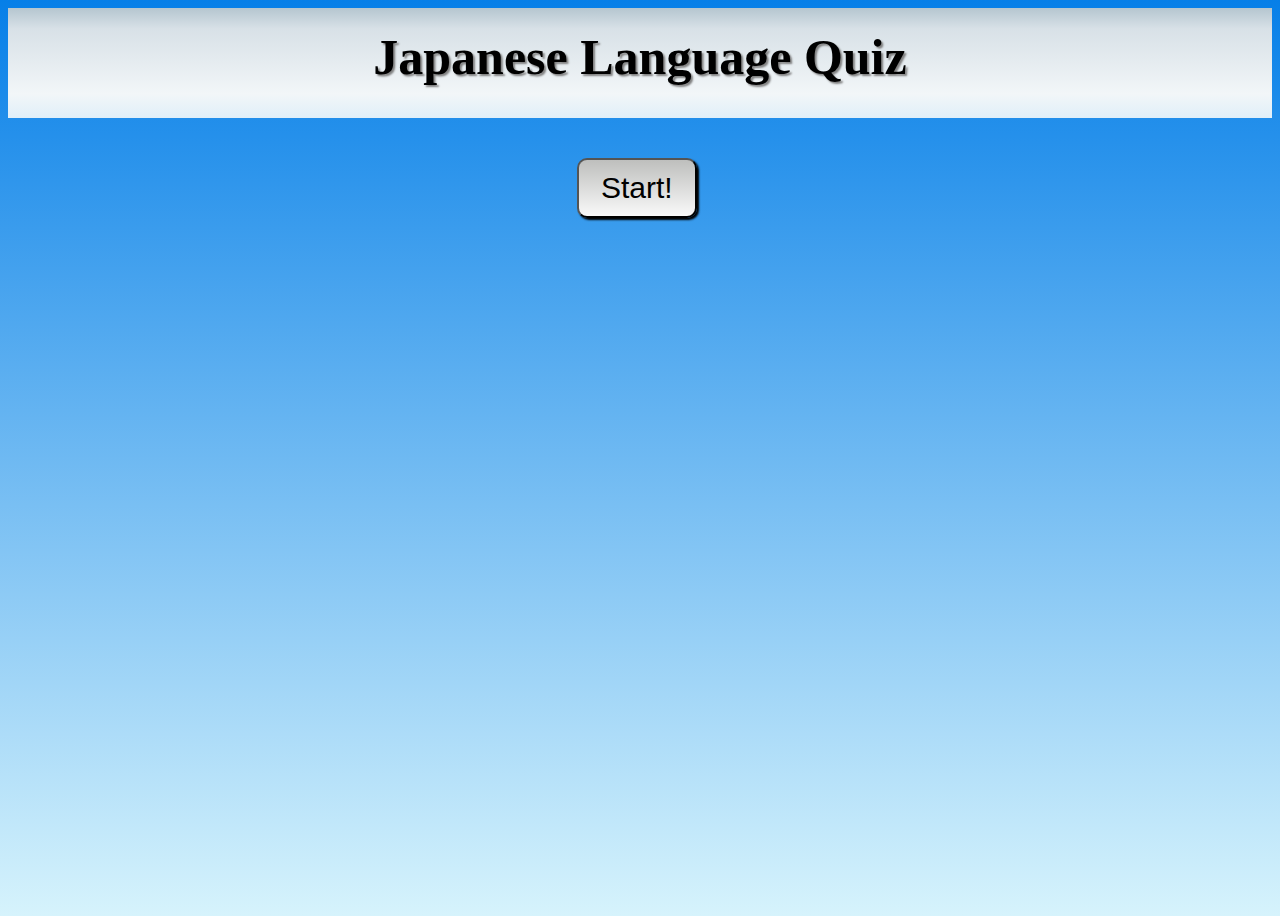
<file: index.html>
<html>
<head>
    <link rel="stylesheet" type="text/css" href="main.css">
</head>
<body>

<header><h1>Japanese Language Quiz</h1></header>
    <a href="menu.html"><button class="b1">Start!</button></a>     


</body>




</html>
</file>
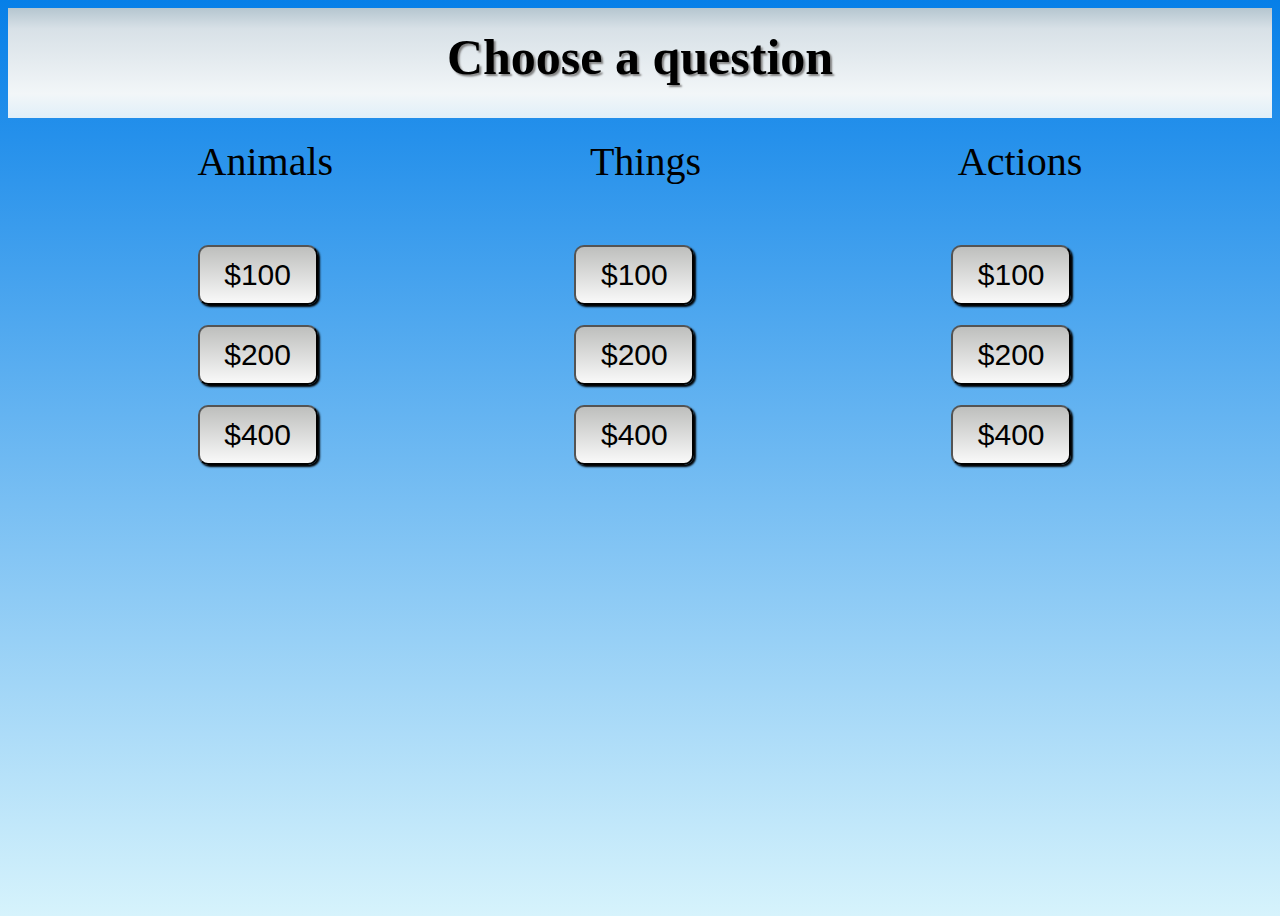
<file: menu.html>
<html>
<head>
    <link rel="stylesheet" type="text/css" href="main.css">
</head>
<body>

    <header><h1>Choose a question</h1></header>
    <p>Animals</p>
    <p>Things</p>
    <p>Actions</p>
    <br>
    <a href="q1.html"><button class="b2">$100</button></a>     
    <a href="q4.html"><button class="b2">$100</button></a>     
    <a href="q7.html"><button class="b2"> $100</button></a>
    <br>
    <a href="q2.html"><button class="b3"> $200</button></a>    
    <a href="q5.html"><button class="b3">$200</button></a>     
    <a href="q8.html"><button class="b3">$200</button></a> 
    <br>
    <a href="q3.html"><button class="b4">$400</button></a>     
    <a href="q6.html"><button class="b4"> $400</button></a>
    <a href="q9.html"><button class="b4"> $400</button></a>

</body>




</html>
</file>
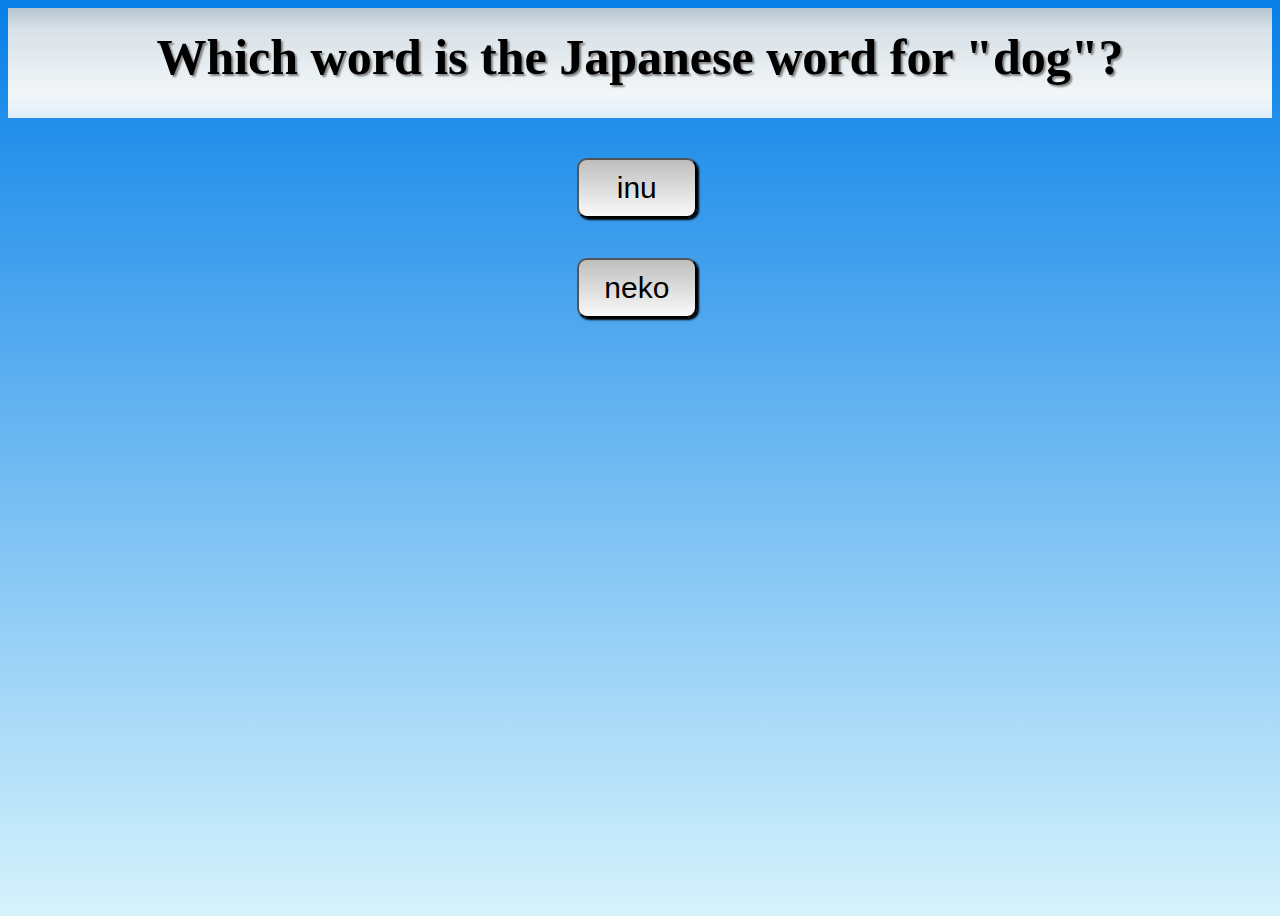
<file: q1.html>
<html>
<head>
    <link rel="stylesheet" type="text/css" href="main.css">
</head>
<body>

    <header><h1>Which word is the Japanese word for "dog"?</h1></header>
    <a href="correct.html"><button class="b5">inu</button></a>   
    <br>
    <a href="wrong.html"><button class="b5">neko</button></a>   


</body>




</html>
</file>
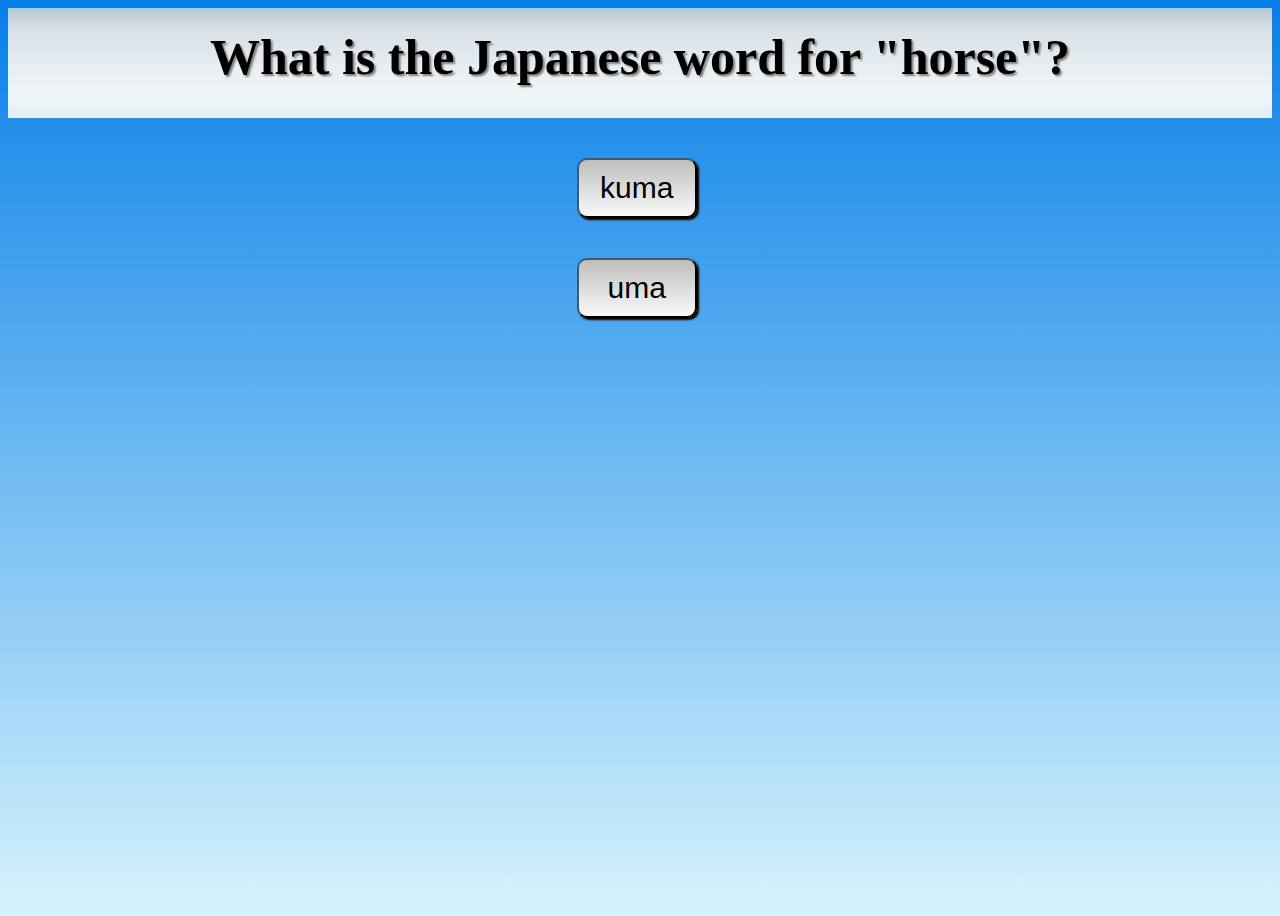
<file: q2.html>
<html>
<head>
    <link rel="stylesheet" type="text/css" href="main.css">
</head>
<body>

    <header><h1>What is the Japanese word for "horse"? </h1></header>
    <a href="wrong.html"><button class="b5"> kuma</button></a>   
    <br>
    <a href="correct.html"><button class="b5">uma</button></a>      


</body>




</html>
</file>
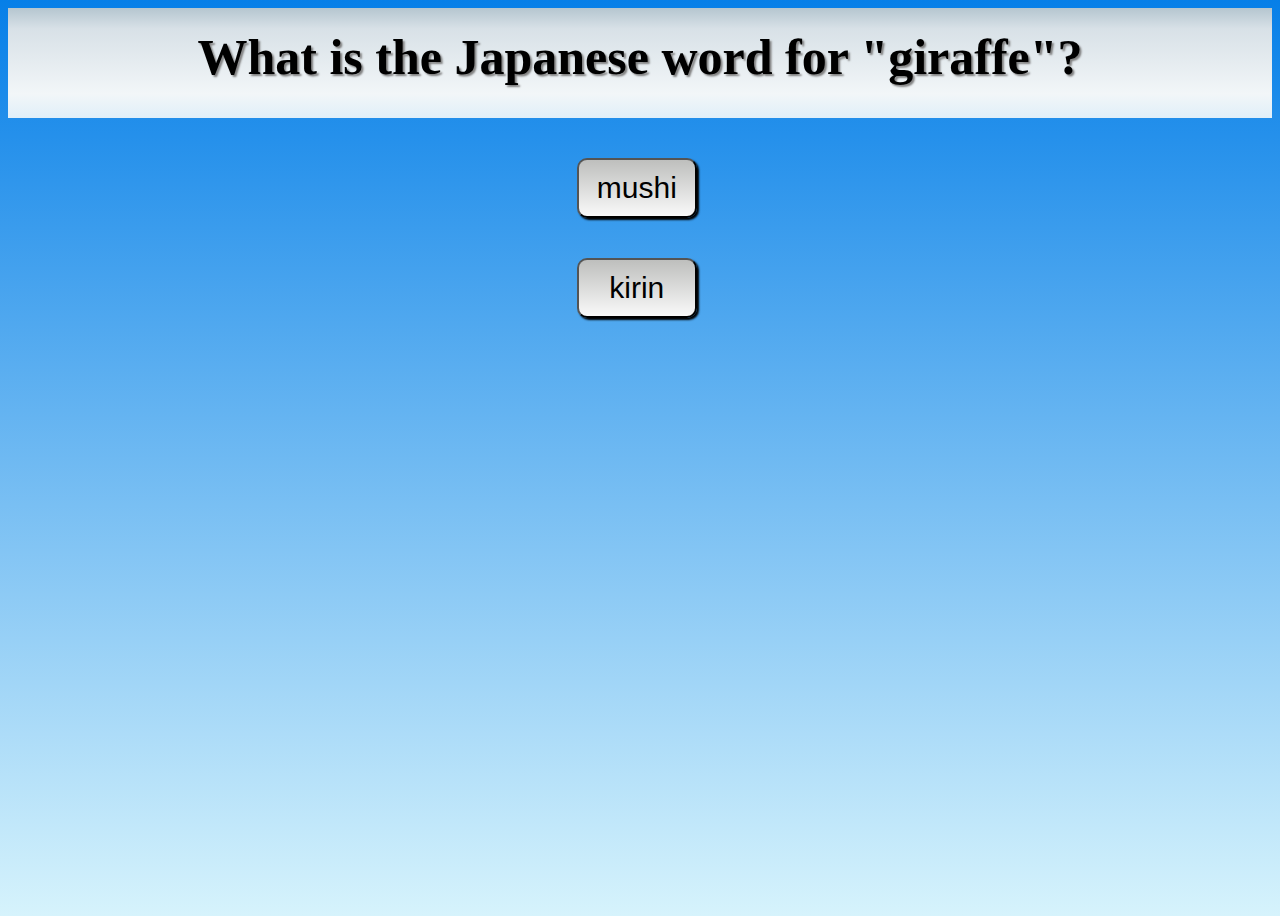
<file: q3.html>
<html>
<head>
    <link rel="stylesheet" type="text/css" href="main.css">
</head>
<body>

    <header><h1>What is the Japanese word for "giraffe"?</h1></header>
    <a href="wrong.html"><button class="b5">mushi</button></a>   
    <br>
    <a href="correct.html"><button class="b5"> kirin</button></a>   


</body>




</html>
</file>
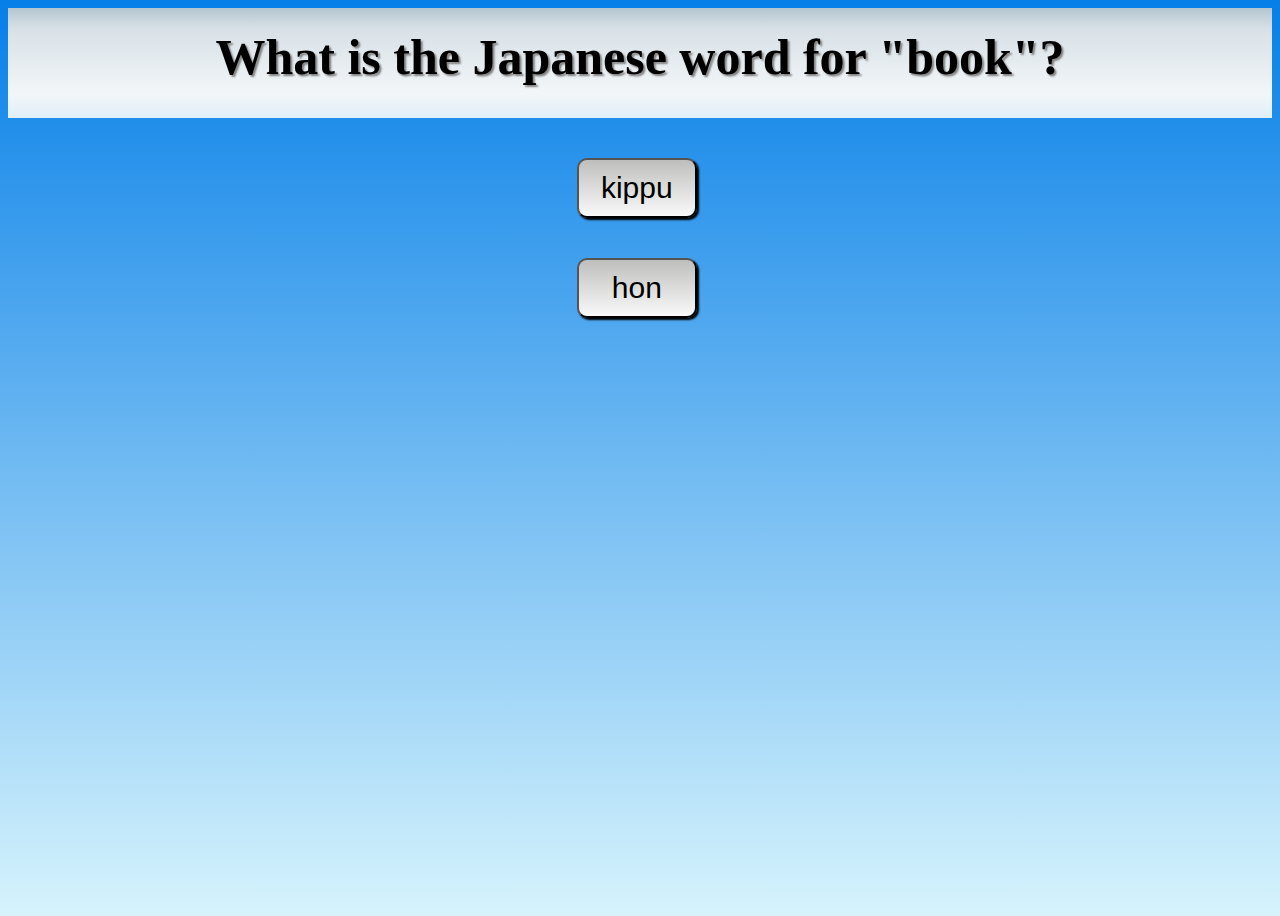
<file: q4.html>
<html>
<head>
    <link rel="stylesheet" type="text/css" href="main.css">
</head>
<body>

    <header><h1>What is the Japanese word for "book"?</h1></header>
    <a href="wrong.html"><button class="b5">kippu</button></a>   
    <br>
    <a href="correct.html"><button class="b5">hon</button></a>     


</body>




</html>
</file>
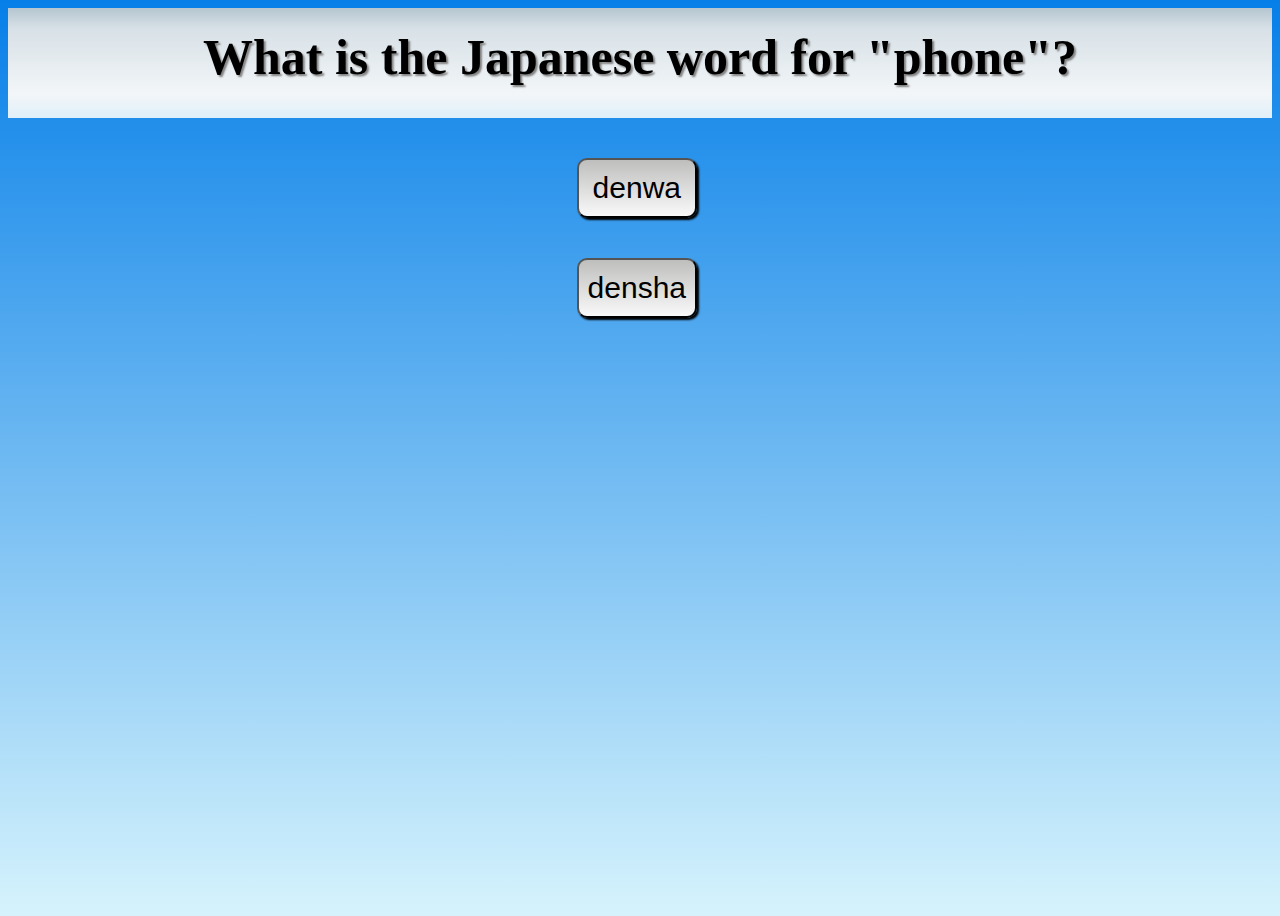
<file: q5.html>
<html>
<head>
    <link rel="stylesheet" type="text/css" href="main.css">
</head>
<body>

    <header><h1>What is the Japanese word for "phone"?</h1></header>
    <a href="correct.html"><button class="b5">denwa</button></a>   
    <br>
    <a href="wrong.html"><button class="b5">densha</button></a>     


</body>




</html>
</file>
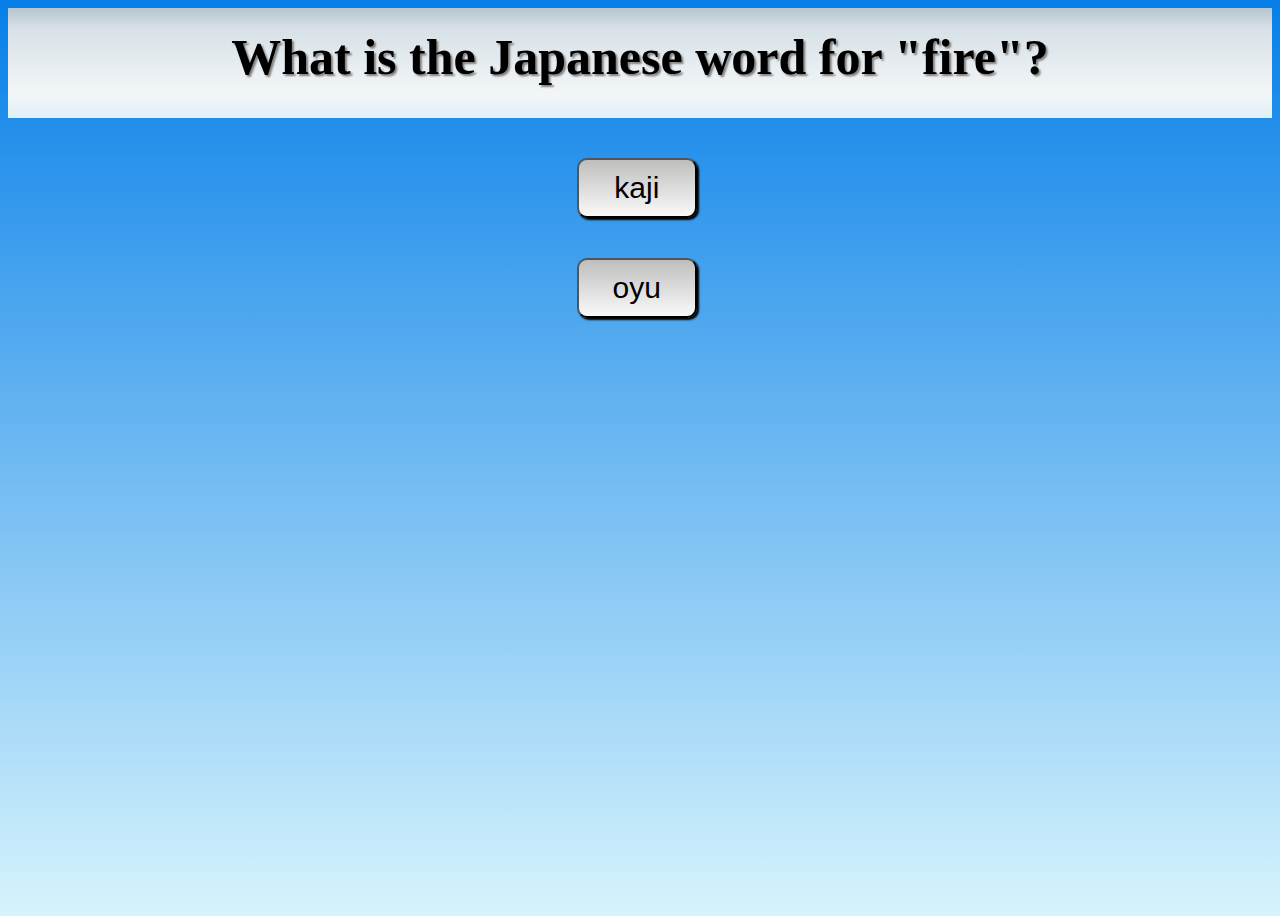
<file: q6.html>
<html>
<head>
    <link rel="stylesheet" type="text/css" href="main.css">
</head>
<body>

    <header><h1>What is the Japanese word for "fire"?</h1></header>
    <a href="correct.html"><button class="b5">kaji</button></a>   
    <br>
    <a href="wrong.html"><button class="b5">oyu</button></a>     


</body>




</html>
</file>
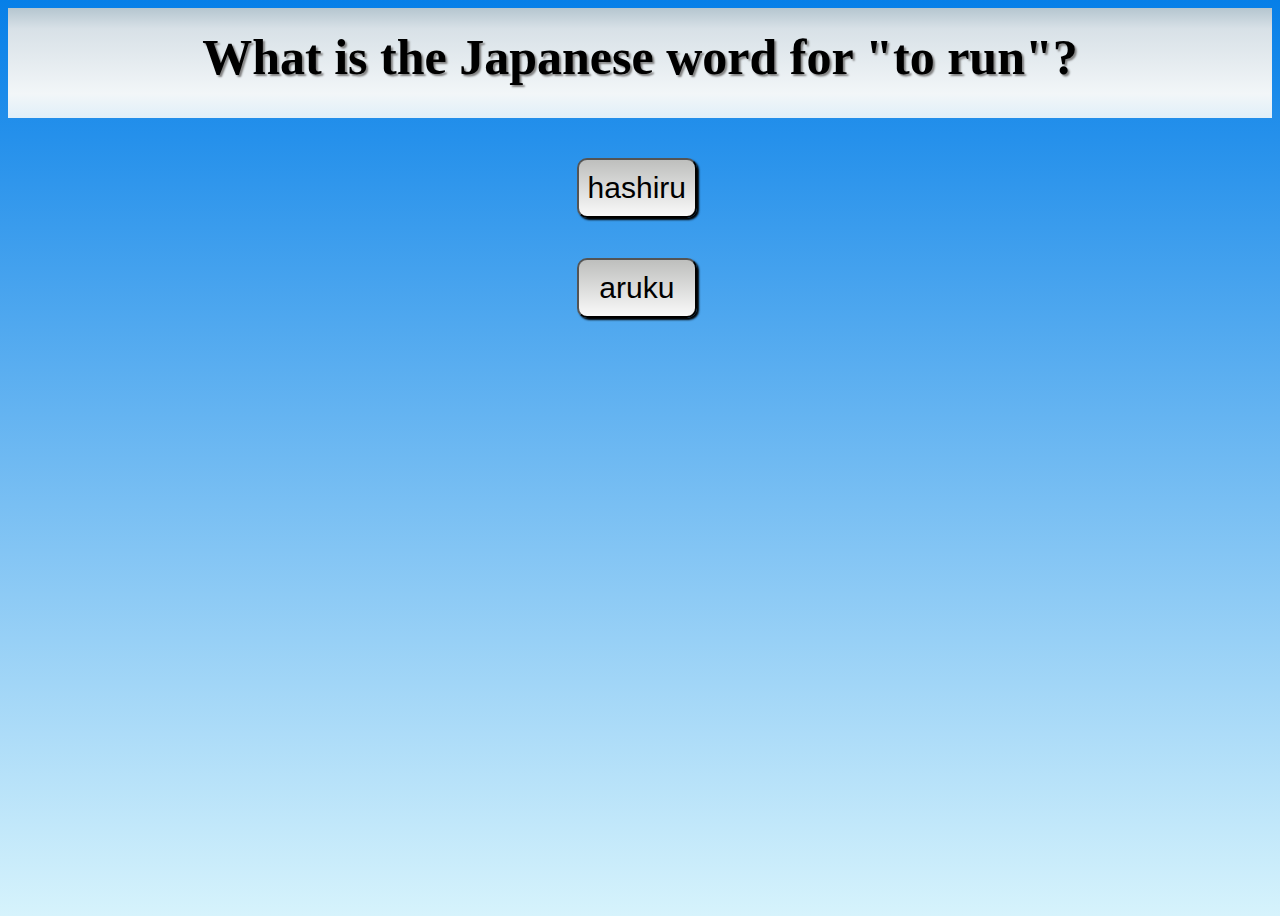
<file: q7.html>
<html>
<head>
    <link rel="stylesheet" type="text/css" href="main.css">
</head>
<body>

    <header><h1>What is the Japanese word for "to run"?</h1></header>
    <a href="correct.html"><button class="b5">hashiru</button></a>   
    <br>
    <a href="wrong.html"><button class="b5">aruku</button></a>  


</body>




</html>
</file>
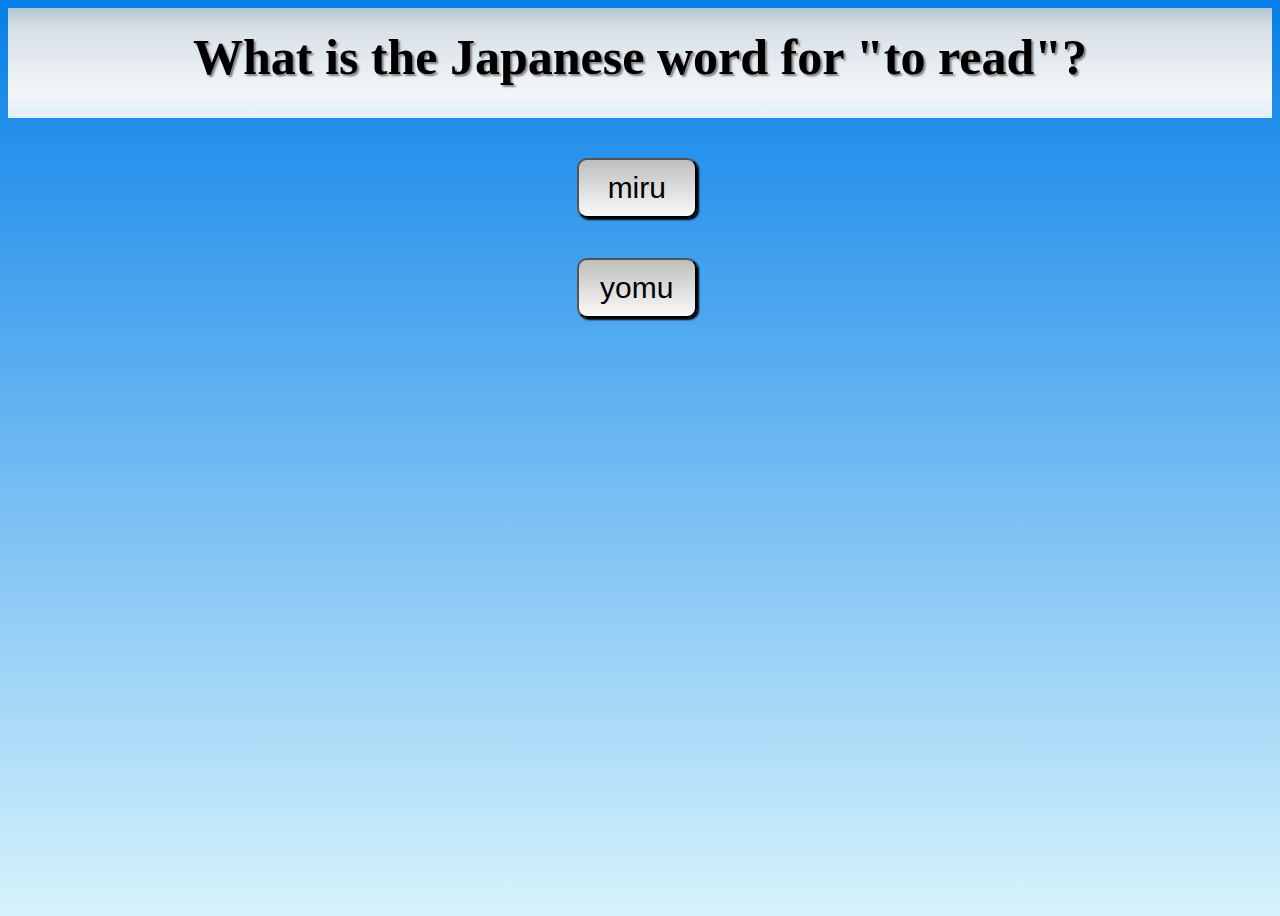
<file: q8.html>
<html>
<head>
    <link rel="stylesheet" type="text/css" href="main.css">
</head>
<body>

    <header><h1>What is the Japanese word for "to read"?</h1></header>
    <a href="wrong.html"><button class="b5">miru</button></a>   
    <br>
    <a href="correct.html"><button class="b5">yomu</button></a>    


</body>




</html>
</file>
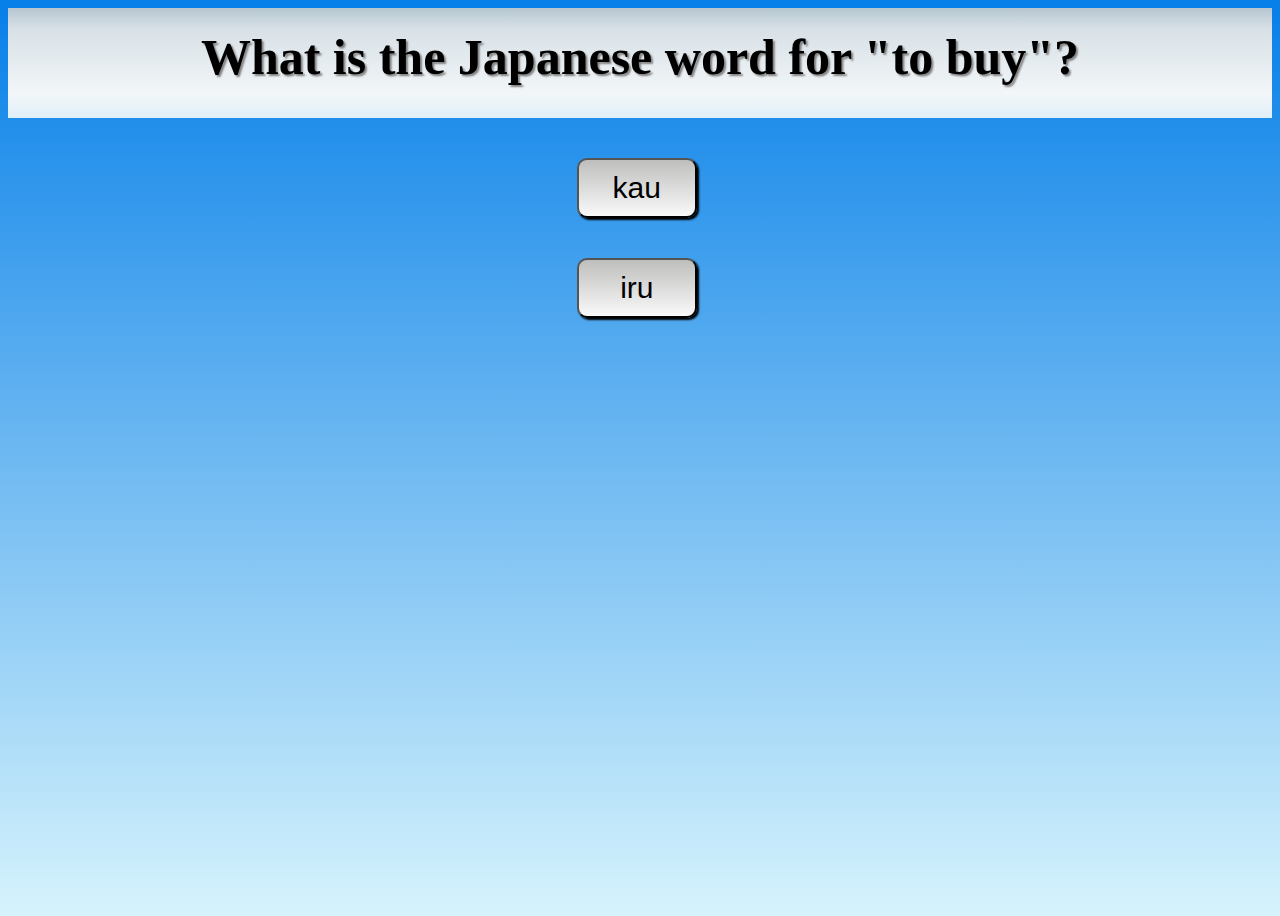
<file: q9.html>
<html>
<head>
    <link rel="stylesheet" type="text/css" href="main.css">
</head>
<body>

    <header><h1>What is the Japanese word for "to buy"?</h1></header>
    <a href="correct.html"><button class="b5">kau</button></a>   
    <br>
    <a href="wrong.html"><button class="b5">iru</button></a>  

</body>




</html>
</file>
<file: main.css>
body {
    
    
    background-color: #2989D8;
    background: -moz-linear-gradient(top, #067fe8 0%, #d6f3fc 100%);
    background: -webkit-linear-gradient(top, #067fe8 0%,#d6f3fc 100%);
    background: linear-gradient(to bottom, #067fe8 0%,#d6f3fc 100%);
    background-repeat: no-repeat;
    height:100%;
    
}

header {
    
    background: #b5c6d0;
    background: -moz-linear-gradient(top, #b5c6d0 0%, #d8e1e7 19%, #f2f6f8 78%, #e0eff9 100%);
    background: -webkit-linear-gradient(top, #b5c6d0 0%,#d8e1e7 19%,#f2f6f8 78%,#e0eff9 100%);
    background: linear-gradient(to bottom, #b5c6d0 0%,#d8e1e7 19%,#f2f6f8 78%,#e0eff9 100%);
    height: 110px;
    width: 100%;
    margin-top: 0px;
    padding-top: 0px;
    
   
    
    
}
    


h1 {
    font-size: 50px;
    text-align: center;
    text-shadow: 2px 2px 2px grey;
    margin-top:0px;
    padding-top: 20px;
    
    
    
    
}

h2 {
    
    font-size: 60px;
    text-align: center;
    color: black;
    margin-top: 60px;
    text-shadow: 2px 2px 2px lightgreen;
}

h3 {
    
    font-size: 60px;
    color: black;
    text-align: center;
    margin-top: 60px;
    text-shadow: 2px 2px 2px red;
}




.b1 {  

    background-color:background: #bebfbd;
    background: -moz-linear-gradient(top, #bebfbd 0%, #f9f9f9 100%); 
    background: -webkit-linear-gradient(top, #bebfbd 0%,#f9f9f9 100%);
    background: linear-gradient(to bottom, #bebfbd 0%,#f9f9f9 100%);
    height: 60px;
    width: 120px;
    font-size: 30px;
    margin-left: 45%;
    margin-top: 40px;
    margin-right: 45%;
    border-radius: 10px;
    box-shadow: 2px 2px 2px #000000;
   
   
    
}
.b2 {  

    background-color:background: #bebfbd;
    background: -moz-linear-gradient(top, #bebfbd 0%, #f9f9f9 100%); 
    background: -webkit-linear-gradient(top, #bebfbd 0%,#f9f9f9 100%);
    background: linear-gradient(to bottom, #bebfbd 0%,#f9f9f9 100%);
    height: 60px;
    width: 120px;
    font-size: 30px;
    align-self: center;
    display: inline-block;
   margin-left: 15%;
    margin-top: 20px;
    margin-right: 5%;
    border-radius: 10px;
    box-shadow: 2px 2px 2px #000000;
    
}

.b3 {  

    background-color:background: #bebfbd;
    background: -moz-linear-gradient(top, #bebfbd 0%, #f9f9f9 100%); 
    background: -webkit-linear-gradient(top, #bebfbd 0%,#f9f9f9 100%);
    background: linear-gradient(to bottom, #bebfbd 0%,#f9f9f9 100%);
    height: 60px;
    width: 120px;
    font-size: 30px;
    align-self: center;
    display: inline-block;
    margin-left: 15%;
    margin-top: 20px;
    margin-right: 5%;
    border-radius: 10px;
    box-shadow: 2px 2px 2px #000000;
    
}

.b4 {  

    background-color:background: #bebfbd;
    background: -moz-linear-gradient(top, #bebfbd 0%, #f9f9f9 100%); 
    background: -webkit-linear-gradient(top, #bebfbd 0%,#f9f9f9 100%);
    background: linear-gradient(to bottom, #bebfbd 0%,#f9f9f9 100%);
    height: 60px;
    width: 120px;
    font-size: 30px;
    align-self: center;
    display: inline-block;
    margin-left: 15%;
    margin-top: 20px;
    margin-right: 5%;
    border-radius: 10px;
    box-shadow: 2px 2px 2px #000000;
}

.b5 {  

    background-color:background: #bebfbd;
    background: -moz-linear-gradient(top, #bebfbd 0%, #f9f9f9 100%); 
    background: -webkit-linear-gradient(top, #bebfbd 0%,#f9f9f9 100%);
    background: linear-gradient(to bottom, #bebfbd 0%,#f9f9f9 100%);
    height: 60px;
    width: 120px;
    font-size: 30px;
    margin-left: 45%;
    margin-top: 40px;
    margin-right: 45%;
    border-radius: 10px;
    box-shadow: 2px 2px 2px #000000;
    
}

p {
    
   
    margin-left: 15%;
    margin-top: 20px;
    margin-right: 5%;
    display:inline-block;
    align-items: center;
    font-size: 40px;
    text-decoration: none;
  

}

a {
    
    text-decoration: none;
}

.b1:active {
    background-color: grey;
    background: grey;
    color: white;
    height: 60px;
    width: 120px;
    font-size: 30px;
    border-radius: 10px;
      box-shadow: 0px 0px 0px #000000;
  
    
}

.b2:active {
    background-color: grey;
    background: grey;
    color: white;
    height: 60px;
    width: 120px;
    font-size: 30px;
    border-radius: 10px;
      box-shadow: 0px 0px 0px #000000;
  
    
}

.b3:active {
    background-color: grey;
    background: grey;
    color: white;
    height: 60px;
    width: 120px;
    font-size: 30px;
    border-radius: 10px;
      box-shadow: 0px 0px 0px #000000;
  
    
}

.b4:active {
    background-color: grey;
    background: grey;
    color: white;
    height: 60px;
    width: 120px;
    font-size: 30px;
    border-radius: 10px;
    box-shadow: 0px 0px 0px #000000;
  
    
}

.b5:active {
    background-color: grey;
    background: grey;
    color: white;
    height: 60px;
    width: 120px;
    font-size: 30px;
    border-radius: 10px;
    box-shadow: 0px 0px 0px #000000;
  
    
}
</file>
